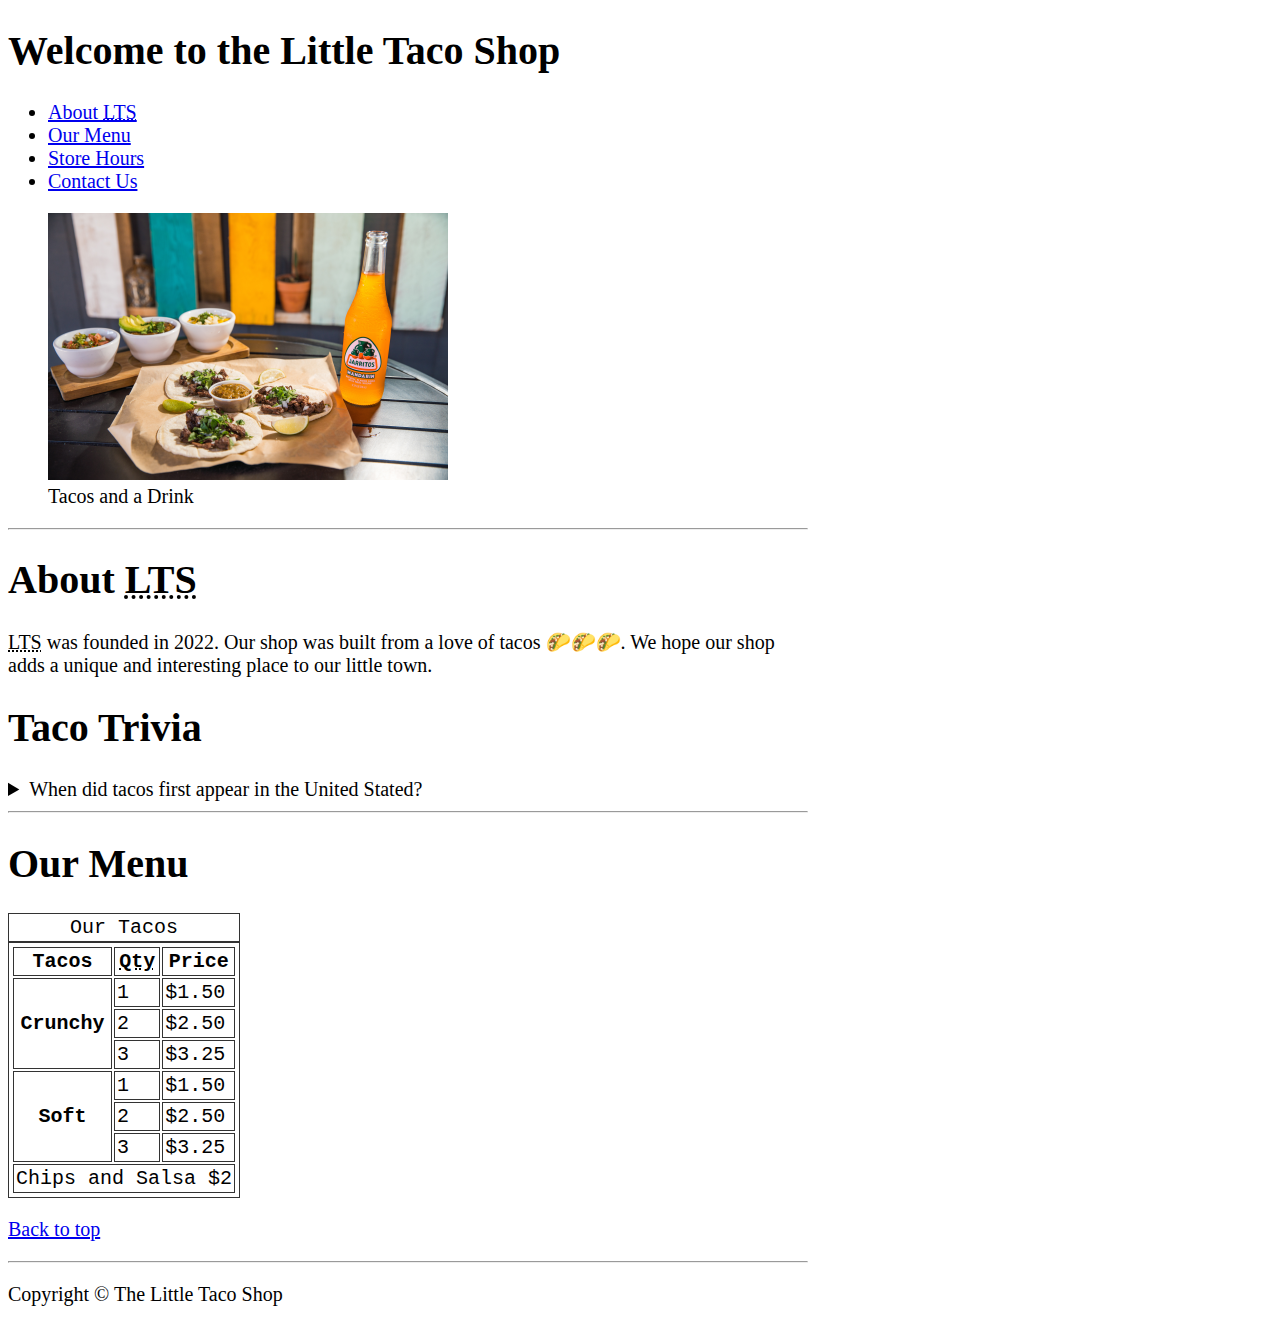
<file: index.html>
<!DOCTYPE html>
<html lang="en">
<head>
    <meta charset="UTF-8">
    <meta name="author" content="Aishat Adeola">
    <meta name="description" content="My Little Taco shop">
    <title>little taco shop</title>
    <link rel="icon" href="images/favicon.ico">
    <link rel="stylesheet" href="taco.css">
</head>
<body>
    <header>
        <h1>Welcome to the Little Taco Shop</h1>
        <nav>
            <ul>
                <li><a href="#about">About <abbr title="little taco shop">LTS</abbr> </a></li>
                <li><a href="#menu">Our Menu</a></li>
                <li><a href="hours.html">Store Hours</a></li>
                <li><a href="contact.html">Contact Us</a></li>
            </ul>
        </nav>
    </header>
    <main>
        <article>
            <section>
                <figure>
                    <img src="images/tacos_and_drink_400x267.png" alt="tacos and drink" height="267" width="400">
                    <figcaption>Tacos and a Drink</figcaption>
                </figure>   
            </section>
            <hr>
            <section>
                <h1 id="about">About <abbr title="little taco shop">LTS</abbr> </h1>
                <p>
                    <abbr title="little taco shop">LTS</abbr> was founded in 2022. Our shop was built from a love of tacos 🌮🌮🌮. We hope our shop adds a unique and interesting place to our little town.
                </p>
                <h1>Taco Trivia</h1>
                <aside>
                    <details>
                        <summary>When did tacos first appear in the United Stated?</summary>
                        <p>
                            Jeffrey M. Pilcher, taco historian and professor of history at the University of Minnesota, says the earliest mention of tacos in the United States are in a newspaper from 1905.
                            <br>
                            (Source: <a href="https://www.smithsonianmag.com/arts-culture/where-did-the-taco-come-from-81228162/">Smithsonian Magazine</a> )
                        </p>
                    </details>
                </aside>
            </section>
            <hr>
        </article>
        <article>
            <h1 id="menu">Our Menu</h1>
            <table>
                <caption>Our Tacos</caption>
                <thead>
                    <tr>
                        <th>Tacos</th>
                        <th><abbr title="Quantity">Qty</abbr></th>
                        <th>Price</th>
                    </tr>
                </thead>
                <tbody>
                    <tr>
                        <th rowspan="3">Crunchy</th>
                        <td>1</td>
                        <td>$1.50</td>
                    </tr>
                    <tr>
                        <td>2</td>
                        <td>$2.50</td>
                    </tr>
                    <tr>
                        <td>3</td>
                        <td>$3.25</td>
                    </tr>
                    <tr>
                        <th rowspan="3">Soft</th>
                        <td>1</td>
                        <td>$1.50</td>
                    </tr>
                    <tr>
                        <td>2</td>
                        <td>$2.50</td>
                    </tr>
                    <tr>
                        <td>3</td>
                        <td>$3.25</td>
                    </tr>
                    <tfoot>
                        <tr>
                            <td colspan="3">Chips and Salsa $2</td>
                        </tr>
                    </tfoot>
                </tbody>
            </table>
        </article>
    </main>
    <footer>
        <p>
            <a href="#">Back to top </a>
        </p>  
        <hr>
        <p>
            Copyright &copy; The Little Taco Shop
        </p>
    </footer>    
</body>
</html>
</file>
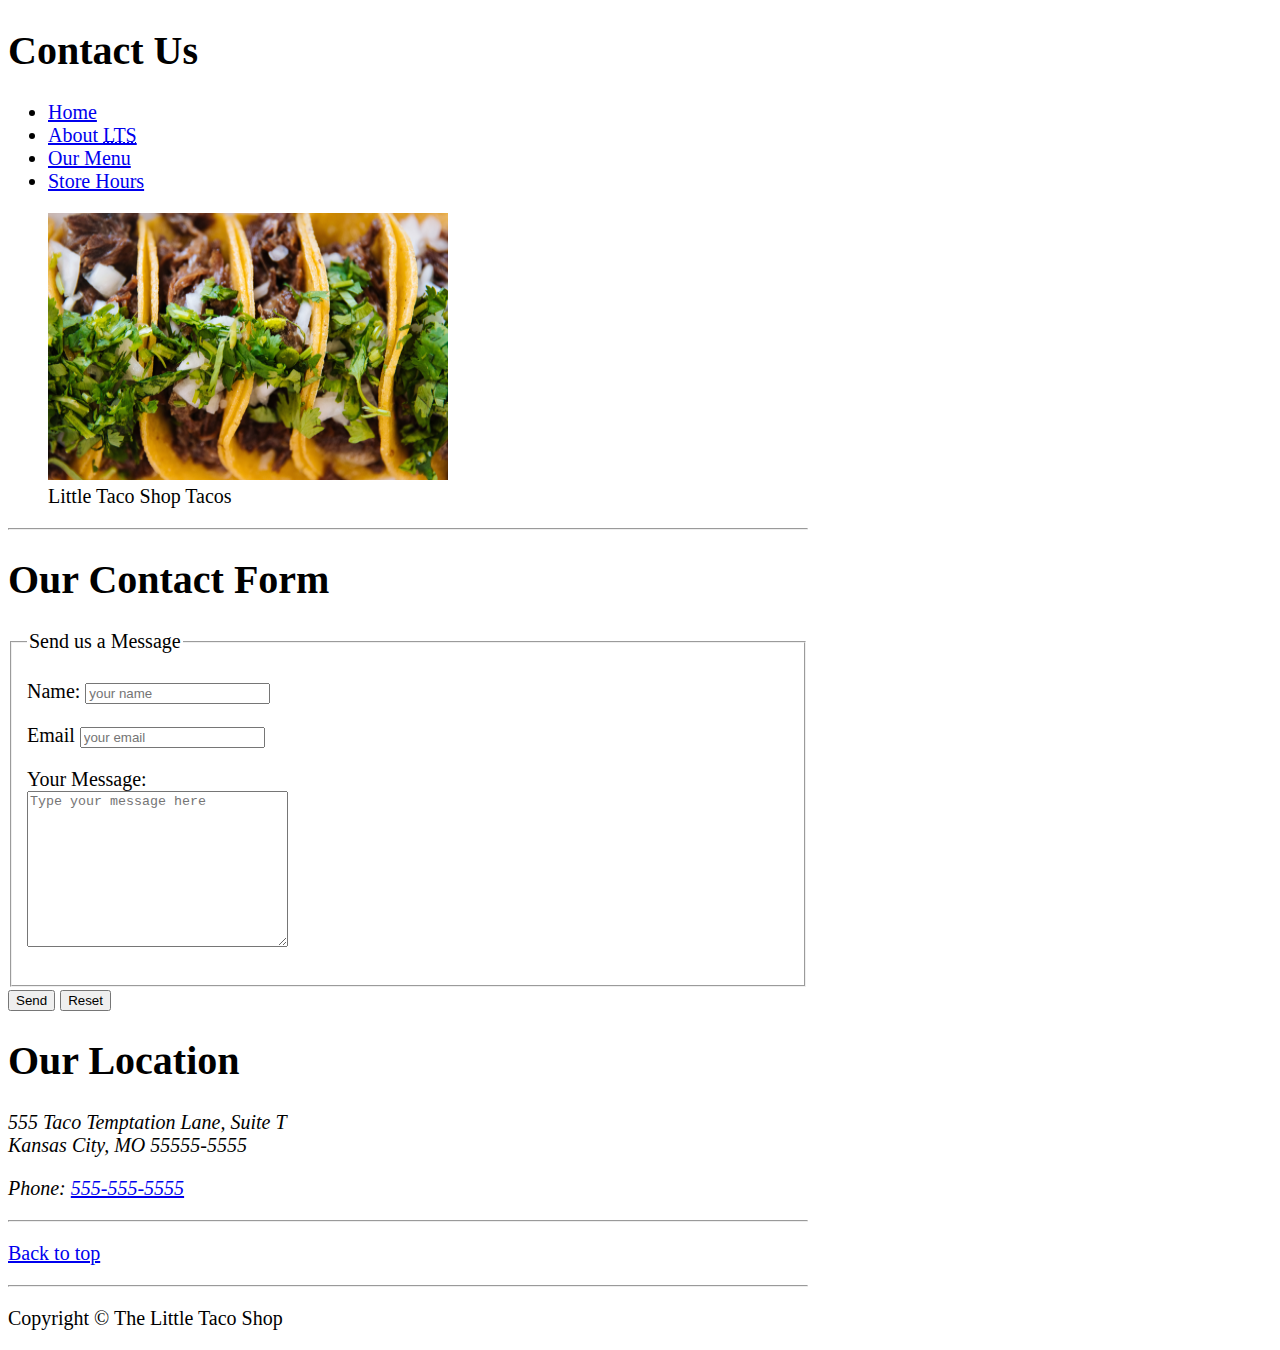
<file: contact.html>
<!DOCTYPE html>
<html lang="en">
<head>
    <meta charset="UTF-8">
    <meta name="author" content="Aishat Adeola">
    <meta name="description" content="This is a webpage for a little taco shop">
    <title>little taco shop contact</title>
    <link rel="icon" href="images/favicon.ico" type="image/x-icon">
    <link rel="stylesheet" href="taco.css">
</head>
<body>
    <header>
        <h1>Contact Us</h1>
        <nav>
            <ul>
                <li><a href="index.html">Home</a></li>
                <li><a href="index.html#about">About <abbr title="little taco shop">LTS</abbr></a></li>
                <li><a href="index.html#menu">Our Menu</a></li>
                <li><a href="hours.html">Store Hours</a></li>
            </ul>
        </nav>
    </header>
    <main>
        <article>
            <section>
                <figure>
                    <img src="images/tacos_close_up_400x260.png" alt="tacos and drink" height="267" width="400">
                    <figcaption>Little Taco Shop Tacos</figcaption>
                </figure> 
            </section>
            <hr>
            <section>
                <h1>Our Contact Form</h1>
                <form action="https://httpbin.org/get" method="get">
                    <fieldset>
                        <legend>Send us a Message</legend>
                        <p>
                            <label for="name"> Name:</label>
                            <input type="text" id="name" name="name" placeholder="your name" required>
                        </p>
                        <p>
                            <label for="email">Email</label>
                            <input type="email" name="email" id="email" placeholder="your email" required>
                        </p>
                        <p>
                            <label for="message">Your Message:</label>
                            <br>
                            <textarea name="message" id="message" cols="30" rows="10" placeholder="Type your message here"></textarea>
                        </p>
                    </fieldset>
                    <button type="submit">Send</button>
                    <button type="reset">Reset</button>
                </form>
            </section>
            <section>
                <h1>Our Location</h1>
                <p>
                    <address>
                        555 Taco Temptation Lane, Suite T <br>Kansas City, MO 55555-5555
                    </address>
                </p>
                <p>
                    <em>Phone: <a href="tel 555-555-5555"> 555-555-5555</a> </em>
                </p>
            </section>
        </article>
        <hr>
        <footer>
            <p>
                <a href="#">Back to top </a>
            </p>  
            <hr>
            <p>
                Copyright &copy; The Little Taco Shop
            </p>
        </footer>
    </main>
</body>
</file>
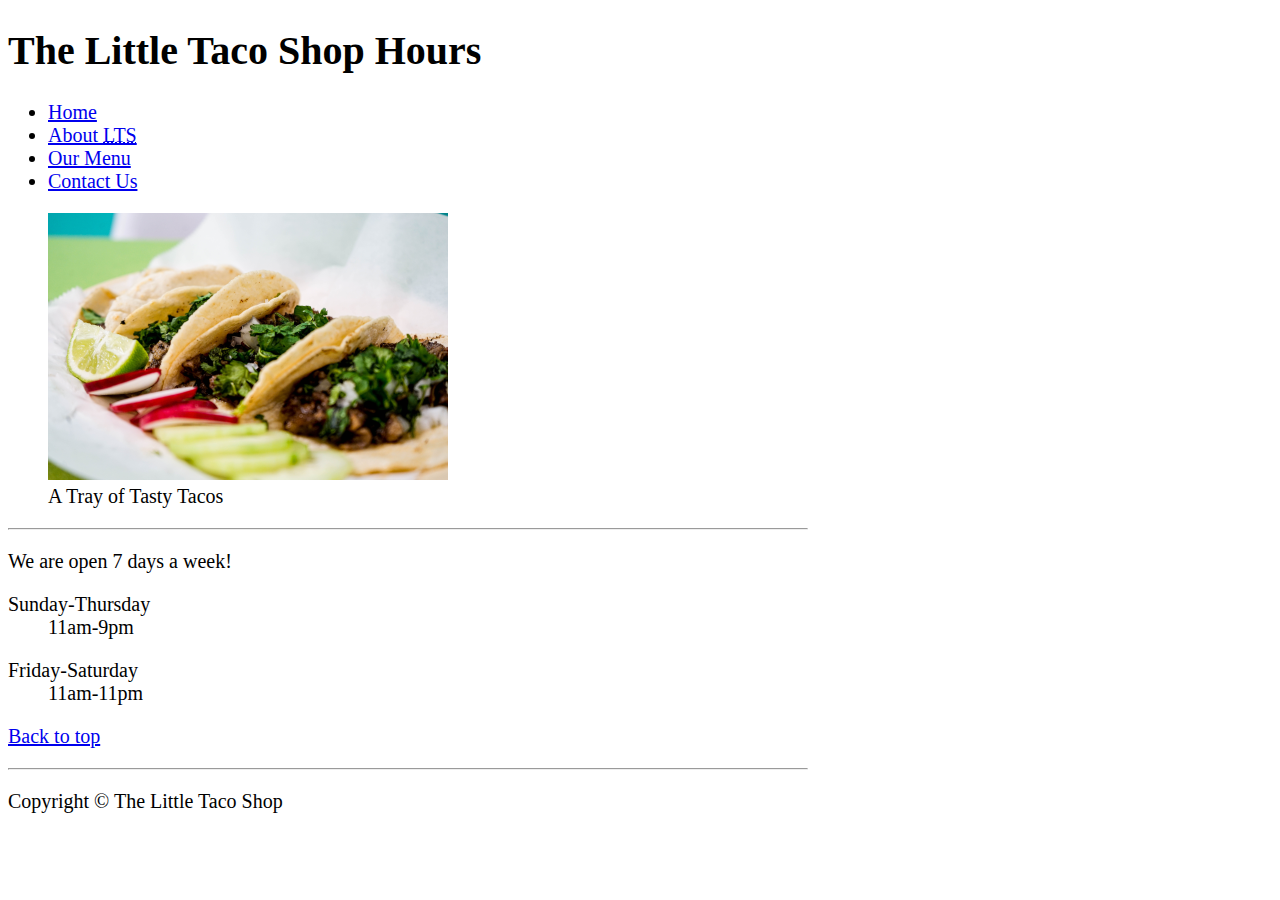
<file: hours.html>
<!DOCTYPE html>
<html lang="en">
<head>
    <meta charset="UTF-8">
    <meta name="author" content="Aishat Adeola">
    <meta name="description" content="This is a webpage for a little taco shop">
    <title>little taco shop hours</title>
    <link rel="icon" href="images/favicon.ico" type="image/x-icon">
    <link rel="stylesheet" href="taco.css">
</head>
<body>
    <header>
        <h1>The Little Taco Shop Hours</h1>
        <nav>
            <ul>
                <li><a href="index.html">Home</a></li>
                <li><a href="index.html#about">About <abbr title="little taco shop">LTS</abbr></a></li>
                <li><a href="index.html#menu">Our Menu</a></li>
                <li><a href="contact.html">Contact Us</a></li>
            </ul>
        </nav>
    </header>
    <main>
        <article>
            <section>
                <figure>
                    <img src="images/tacos_tray_400x267.png" alt=">a tray of tasty tacos" height="267" width="400">
                    <figcaption>A Tray of Tasty Tacos</figcaption>
                </figure>                 
            </section>
            <hr>
            <section>
                <p>
                    We are open 7 days a week!
                </p>
                <dl>
                    <dt>Sunday-Thursday</dt>
                    <dd>11am-9pm</dd>
                </dl>
                <dl>
                    <dt>Friday-Saturday</dt>
                    <dd>11am-11pm</dd>
                </dl>
            </section>
        </article>
    </main>
    <footer>
        <p>
            <a href="#">Back to top </a>
        </p>  
        <hr>
        <p>
            Copyright &copy; The Little Taco Shop
        </p>
    </footer>
</body>
</file>
<file: taco.css>
body {
    font-size: 20px;
    min-height: 100px;
    max-width: 800px;
    
}

table, tr, th, td, caption {
    border: 1px solid #333;
    font-family: 'Courier New', Courier, monospace;
    font-size: 20px;
    padding: 2px;
}
</file>
